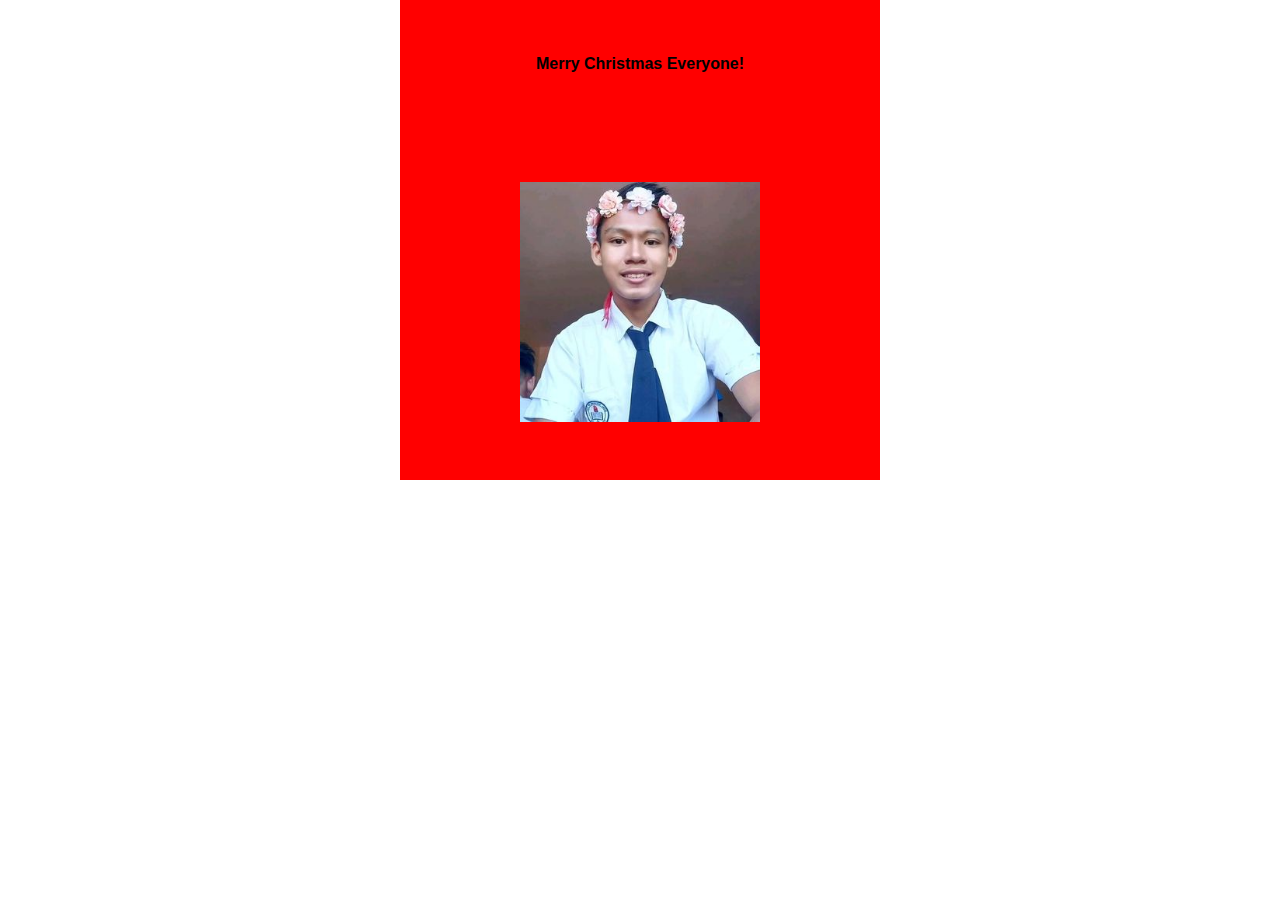
<file: index.html>
<!DOCTYPE html>
<html lang="en">
<head>
    <meta charset="UTF-8">
    <meta http-equiv="X-UA-Compatible" content="IE=edge">
    <meta name="viewport" content="width=device-width, initial-scale=1.0">
    <link rel="stylesheet" href="./main.css">
    <title>Christmas Card</title>
</head>
<body>
<main>
    <div class="container">
      <div class="header">
         <h1>
            Merry Christmas Everyone!
        </h1>
      </div> 
      <div class="photo">
        <img src="img/barrion.png" alt="christmas">
      </div>
    </div>
</main>
</body>
</html>
</file>
<file: main.css>
* {
    margin: 0;
    padding: 0;
    font-family: Arial, Helvetica, sans-serif;
    font-size: medium;
}
main{
    max-width: fit-content;
    margin: auto;
}
img{
    width: auto;
    height: auto;
}
.container {
    width: 30rem;
    height: 30rem;
    background-color: red;
    display: flex;
    justify-content: space-around;
    flex-direction: column;
    align-items: center;
    animation-name: colors;
    animation-duration: 4s;
    animation-delay: 500ms;
    animation-iteration-count: infinite;
    animation-direction: alternate;
    animation-timing-function: ease-in-out;
    
   
}
@keyframes colors{
    0% {background-color:#ff0000 ;}
    25% {background-color: #ff7878;}
    50% {background-color: #ffffff;}
    75% {background-color: #74d680;}
    100% {background-color: #378b29;}
}
.photo img{
    width: 15rem;
    height: 15rem;
}
</file>
